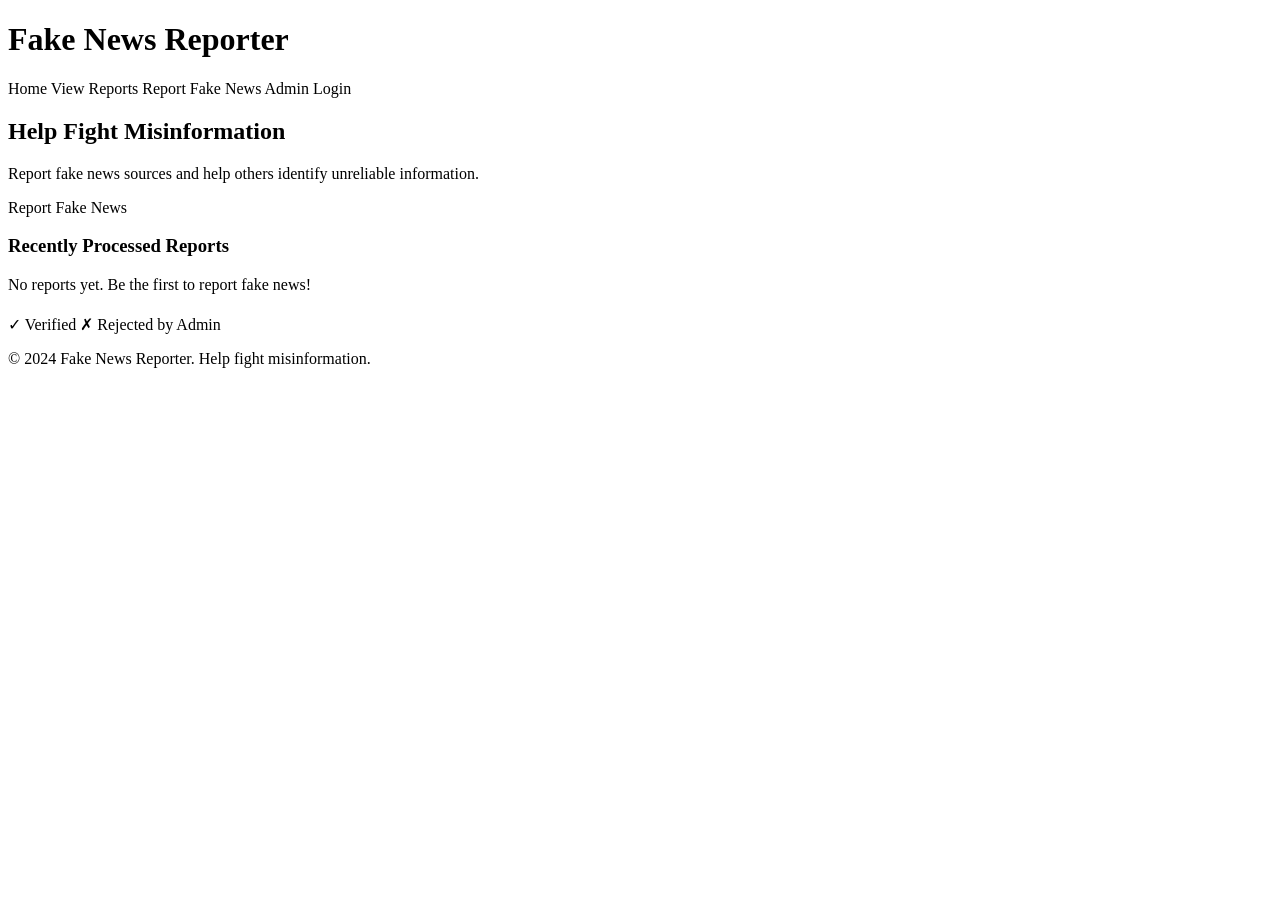
<file: src/main/resources/templates/index.html>
<!DOCTYPE html>
<html xmlns:th="http://www.thymeleaf.org">
<head>
    <meta charset="UTF-8">
    <meta name="viewport" content="width=device-width, initial-scale=1.0">
    <title>Fake News Reporter - Home</title>
    <link rel="stylesheet" th:href="@{/css/style.css}">
</head>
<body>
    <header>
        <div class="container">
            <h1>Fake News Reporter</h1>
            <nav>
                <a th:href="@{/}">Home</a>
                <a th:href="@{/reports}">View Reports</a>
                <a th:href="@{/report}">Report Fake News</a>
                <a th:href="@{/login}">Admin Login</a>
            </nav>
        </div>
    </header>

    <main class="container">
        <div th:if="${successMessage}" class="alert alert-success" th:text="${successMessage}"></div>
        
        <section class="hero">
            <h2>Help Fight Misinformation</h2>
            <p>Report fake news sources and help others identify unreliable information.</p>
            <a th:href="@{/report}" class="btn btn-primary">Report Fake News</a>
        </section>

        <section class="reports-section">
            <h3>Recently Processed Reports</h3>
            <div th:if="${reports.isEmpty()}" class="no-reports">
                <p>No reports yet. Be the first to report fake news!</p>
            </div>

            <div class="reports-grid" th:if="${!reports.isEmpty()}">
                <div class="report-card" th:each="report : ${reports}"
                     th:classappend="${report.rejected ? 'rejected-report' : ''}">
                    <div class="report-header">
                        <span class="category-badge" th:text="${report.category}"></span>
                        <span class="date" th:text="${#temporals.format(report.approved ? report.approvedAt : report.rejectedAt, 'MMM dd, yyyy')}"></span>
                    </div>
                    <h4 th:text="${report.newsSource}"></h4>
                    <p class="url" th:text="${report.url}"></p>
                    <p class="description" th:text="${report.description}"></p>
                    <div class="report-footer">
                        <span class="verified" th:if="${report.approved}">✓ Verified</span>
                        <span class="rejected-badge" th:if="${report.rejected}">✗ Rejected by Admin</span>
                    </div>
                </div>
            </div>
        </section>
    </main>

    <footer>
        <div class="container">
            <p>&copy; 2024 Fake News Reporter. Help fight misinformation.</p>
        </div>
    </footer>
</body>
</html>
</file>
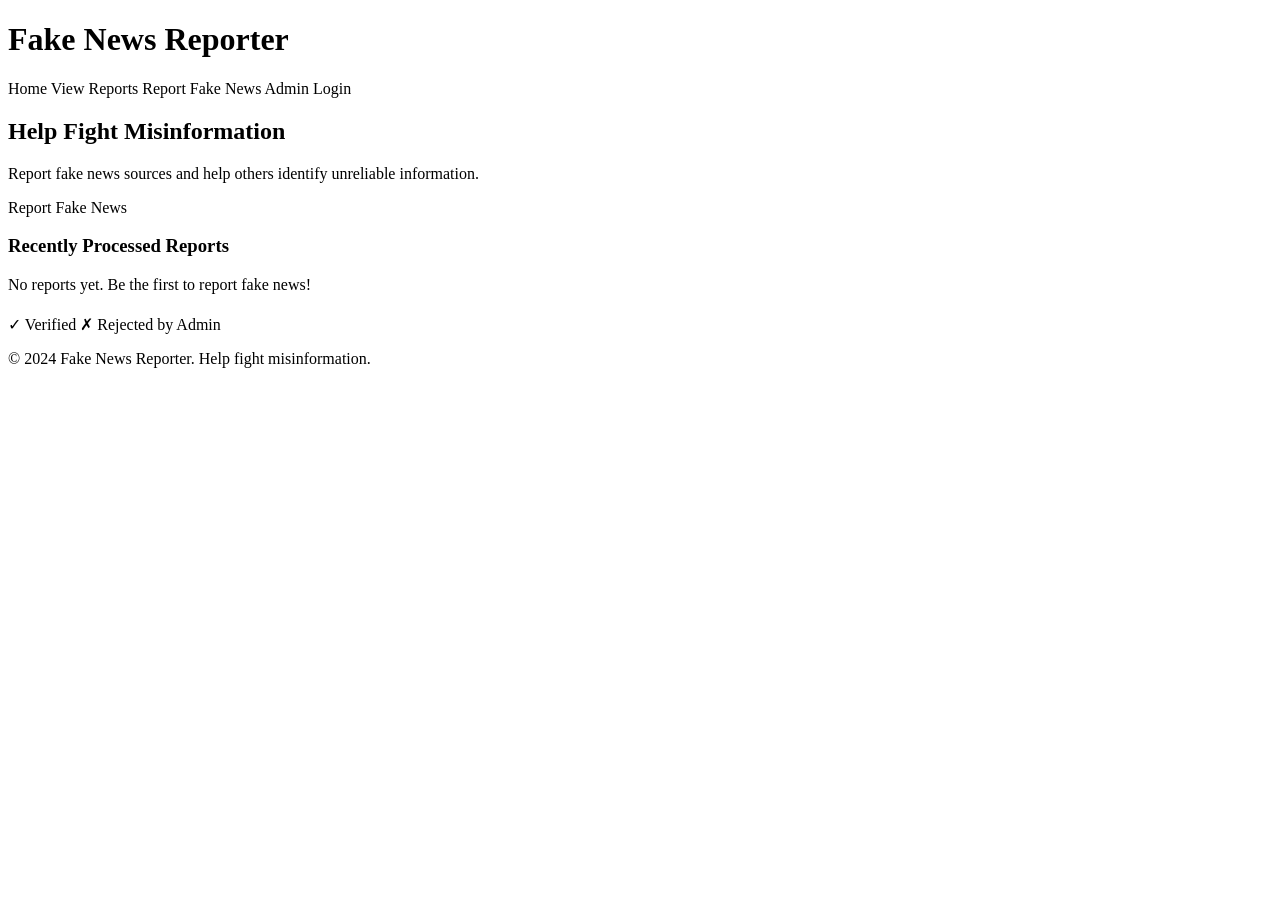
<file: Fake-News-Detection/fake-news-reporter/src/main/resources/templates/index.html>
<!DOCTYPE html>
<!-- Specifică faptul că este un document HTML5 -->

<html xmlns:th="http://www.thymeleaf.org">
<!-- Activează utilizarea atributelor Thymeleaf (th:text, th:if, th:each etc.) -->

<head>

    <meta charset="UTF-8">
    <!-- Permite afișarea corectă a caracterelor speciale (ă, î, ș, ț) -->

    <meta name="viewport" content="width=device-width, initial-scale=1.0">
    <!-- Face pagina responsive pe telefoane și tablete -->

    <title>Fake News Reporter - Home</title>
    <!-- Titlul afișat în tab-ul browserului -->

    <link rel="stylesheet" th:href="@{/css/style.css}">
    <!-- Încarcă fișierul CSS pentru stilizarea paginii -->

</head>

<body>

<header>
    <!-- Antetul paginii -->

    <div class="container">

        <h1>Fake News Reporter</h1>
        <!-- Titlul aplicației -->

        <nav>
            <!-- Meniu de navigare -->

            <a th:href="@{/}">Home</a>
            <!-- Deschide pagina principală -->

            <a th:href="@{/reports}">View Reports</a>
            <!-- Deschide pagina cu toate raportările -->

            <a th:href="@{/report}">Report Fake News</a>
            <!-- Deschide formularul de raportare -->

            <a th:href="@{/login}">Admin Login</a>
            <!-- Deschide pagina de login pentru administrator -->

        </nav>

    </div>

</header>

<main class="container">
    <!-- Conținutul principal al paginii -->

    <div th:if="${successMessage}"
         class="alert alert-success"
         th:text="${successMessage}">
    </div>

    <!--
    Afișează un mesaj de succes dacă există atributul
    successMessage trimis de controller
    -->

    <section class="hero">
        <!-- Secțiunea principală afișată în partea de sus -->

        <h2>Help Fight Misinformation</h2>
        <!-- Titlul principal -->

        <p>
            Report fake news sources and help others identify unreliable information.
        </p>
        <!-- Descriere scurtă a aplicației -->

        <a th:href="@{/report}" class="btn btn-primary">
            Report Fake News
        </a>
        <!-- Buton care deschide formularul de raportare -->

    </section>

    <section class="reports-section">
        <!-- Secțiunea care afișează raportările -->

        <h3>Recently Processed Reports</h3>

        <div th:if="${reports.isEmpty()}" class="no-reports">
            <!-- Se afișează dacă lista reports este goală -->

            <p>
                No reports yet. Be the first to report fake news!
            </p>

        </div>

        <div class="reports-grid"
             th:if="${!reports.isEmpty()}">
            <!-- Se afișează doar dacă există raportări -->

            <div class="report-card"
                 th:each="report : ${reports}"
                 th:classappend="${report.rejected ? 'rejected-report' : ''}">

                <!--
                Pentru fiecare obiect report din lista reports
                creează un card nou.
                Dacă raportarea este respinsă,
                adaugă clasa CSS rejected-report.
                -->

                <div class="report-header">

                        <span class="category-badge"
                              th:text="${report.category}">
                        </span>

                    <!-- Afișează categoria raportării -->

                    <span class="date"
                          th:text="${#temporals.format(report.approved ? report.approvedAt : report.rejectedAt, 'MMM dd, yyyy')}">
                        </span>

                    <!-- Afișează data aprobării sau respingerii -->

                </div>

                <h4 th:text="${report.newsSource}"></h4>
                <!-- Afișează numele sursei știrii -->

                <p class="url"
                   th:text="${report.url}">
                </p>
                <!-- Afișează URL-ul raportat -->

                <p class="description"
                   th:text="${report.description}">
                </p>
                <!-- Afișează descrierea raportării -->

                <div class="report-footer">

                        <span class="verified"
                              th:if="${report.approved}">
                            ✓ Verified
                        </span>

                    <!-- Se afișează dacă raportarea a fost aprobată -->

                    <span class="rejected-badge"
                          th:if="${report.rejected}">
                            ✗ Rejected by Admin
                        </span>

                    <!-- Se afișează dacă raportarea a fost respinsă -->

                </div>

            </div>

        </div>

    </section>

</main>

<footer>
    <!-- Subsolul paginii -->

    <div class="container">

        <p>
            &copy; 2024 Fake News Reporter. Help fight misinformation.
        </p>

    </div>

</footer>

</body>

</html>
</file>
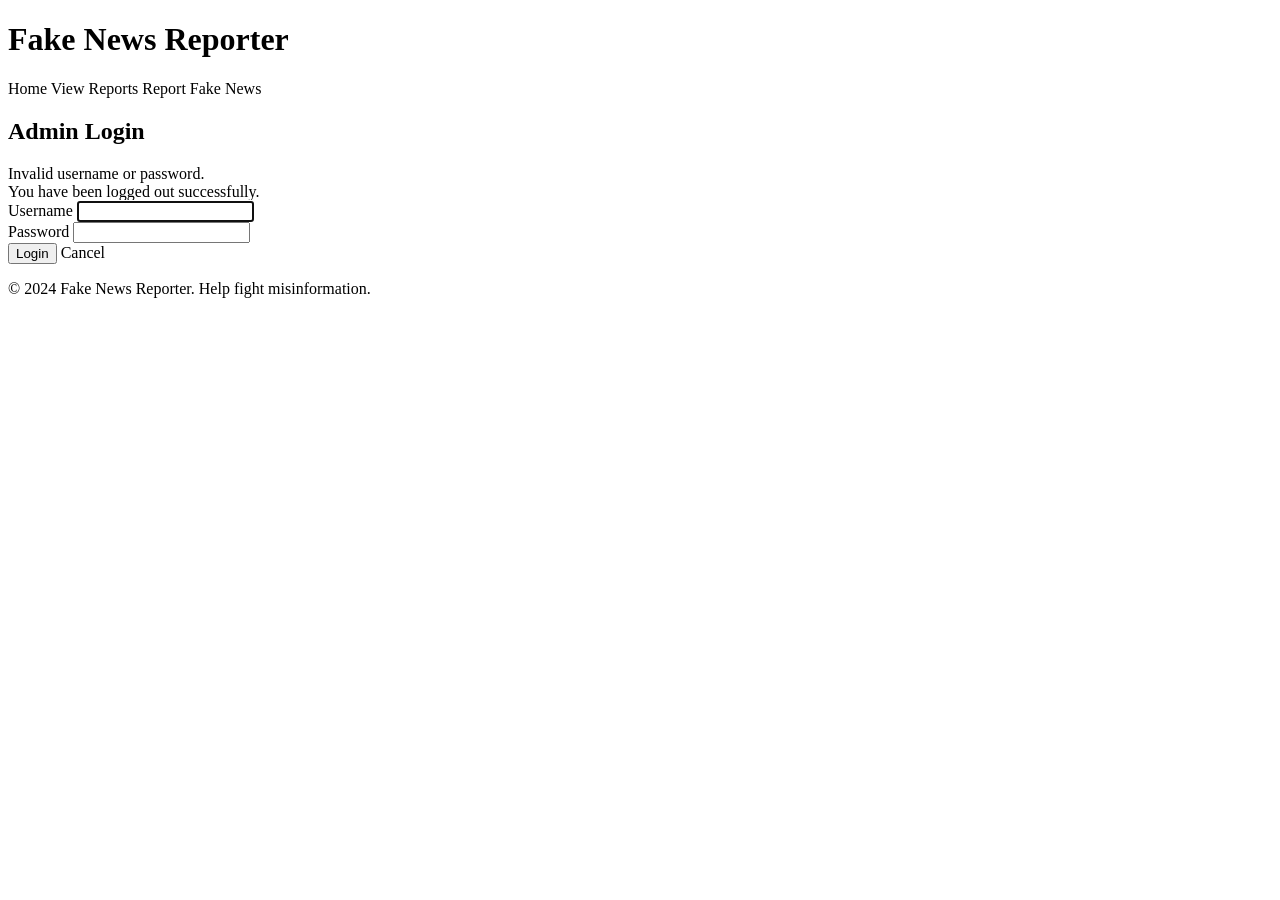
<file: src/main/resources/templates/login.html>
<!DOCTYPE html>
<html xmlns:th="http://www.thymeleaf.org">
<head>
    <meta charset="UTF-8">
    <meta name="viewport" content="width=device-width, initial-scale=1.0">
    <title>Admin Login - Fake News Reporter</title>
    <link rel="stylesheet" th:href="@{/css/style.css}">
</head>
<body>
    <header>
        <div class="container">
            <h1>Fake News Reporter</h1>
            <nav>
                <a th:href="@{/}">Home</a>
                <a th:href="@{/reports}">View Reports</a>
                <a th:href="@{/report}">Report Fake News</a>
            </nav>
        </div>
    </header>

    <main class="container">
        <div class="login-container">
            <h2>Admin Login</h2>
            
            <div th:if="${param.error}" class="alert alert-error">
                Invalid username or password.
            </div>
            
            <div th:if="${param.logout}" class="alert alert-success">
                You have been logged out successfully.
            </div>

            <form th:action="@{/login}" method="post">
                <div class="form-group">
                    <label for="username">Username</label>
                    <input type="text" id="username" name="username" required autofocus>
                </div>

                <div class="form-group">
                    <label for="password">Password</label>
                    <input type="password" id="password" name="password" required>
                </div>

                <div class="form-actions">
                    <button type="submit" class="btn btn-primary">Login</button>
                    <a th:href="@{/}" class="btn btn-secondary">Cancel</a>
                </div>
            </form>
        </div>
    </main>

    <footer>
        <div class="container">
            <p>&copy; 2024 Fake News Reporter. Help fight misinformation.</p>
        </div>
    </footer>
</body>
</html>
</file>
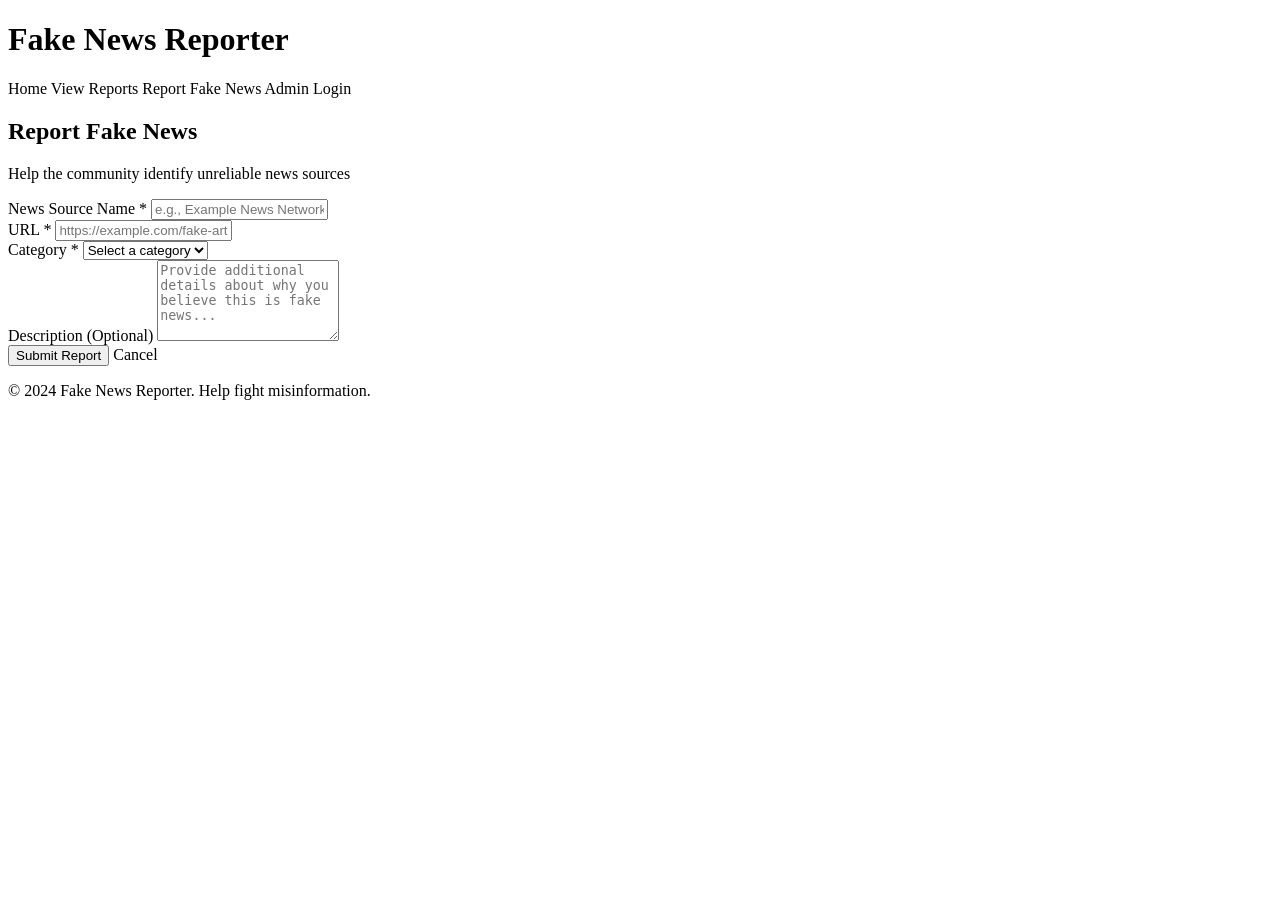
<file: src/main/resources/templates/report-form.html>
<!DOCTYPE html>
<html xmlns:th="http://www.thymeleaf.org">
<head>
    <meta charset="UTF-8">
    <meta name="viewport" content="width=device-width, initial-scale=1.0">
    <title>Report Fake News</title>
    <link rel="stylesheet" th:href="@{/css/style.css}">
</head>
<body>
    <header>
        <div class="container">
            <h1>Fake News Reporter</h1>
            <nav>
                <a th:href="@{/}">Home</a>
                <a th:href="@{/reports}">View Reports</a>
                <a th:href="@{/report}">Report Fake News</a>
                <a th:href="@{/login}">Admin Login</a>
            </nav>
        </div>
    </header>

    <main class="container">
        <div class="form-container">
            <h2>Report Fake News</h2>
            <p class="subtitle">Help the community identify unreliable news sources</p>

            <form th:action="@{/report}" th:object="${reportForm}" method="post">
                <div class="form-group">
                    <label for="newsSource">News Source Name *</label>
                    <input type="text" id="newsSource" th:field="*{newsSource}" 
                           placeholder="e.g., Example News Network" required>
                    <span class="error" th:if="${#fields.hasErrors('newsSource')}" 
                          th:errors="*{newsSource}"></span>
                </div>

                <div class="form-group">
                    <label for="url">URL *</label>
                    <input type="url" id="url" th:field="*{url}" 
                           placeholder="https://example.com/fake-article" required>
                    <span class="error" th:if="${#fields.hasErrors('url')}" 
                          th:errors="*{url}"></span>
                </div>

                <div class="form-group">
                    <label for="category">Category *</label>
                    <select id="category" th:field="*{category}" required>
                        <option value="">Select a category</option>
                        <option value="Politics">Politics</option>
                        <option value="Health">Health</option>
                        <option value="Science">Science</option>
                        <option value="Technology">Technology</option>
                        <option value="Entertainment">Entertainment</option>
                        <option value="Finance">Finance</option>
                        <option value="Other">Other</option>
                    </select>
                    <span class="error" th:if="${#fields.hasErrors('category')}" 
                          th:errors="*{category}"></span>
                </div>

                <div class="form-group">
                    <label for="description">Description (Optional)</label>
                    <textarea id="description" th:field="*{description}" rows="5" 
                              placeholder="Provide additional details about why you believe this is fake news..."></textarea>
                </div>

                <div class="form-actions">
                    <button type="submit" class="btn btn-primary">Submit Report</button>
                    <a th:href="@{/}" class="btn btn-secondary">Cancel</a>
                </div>
            </form>
        </div>
    </main>

    <footer>
        <div class="container">
            <p>&copy; 2024 Fake News Reporter. Help fight misinformation.</p>
        </div>
    </footer>
</body>
</html>
</file>
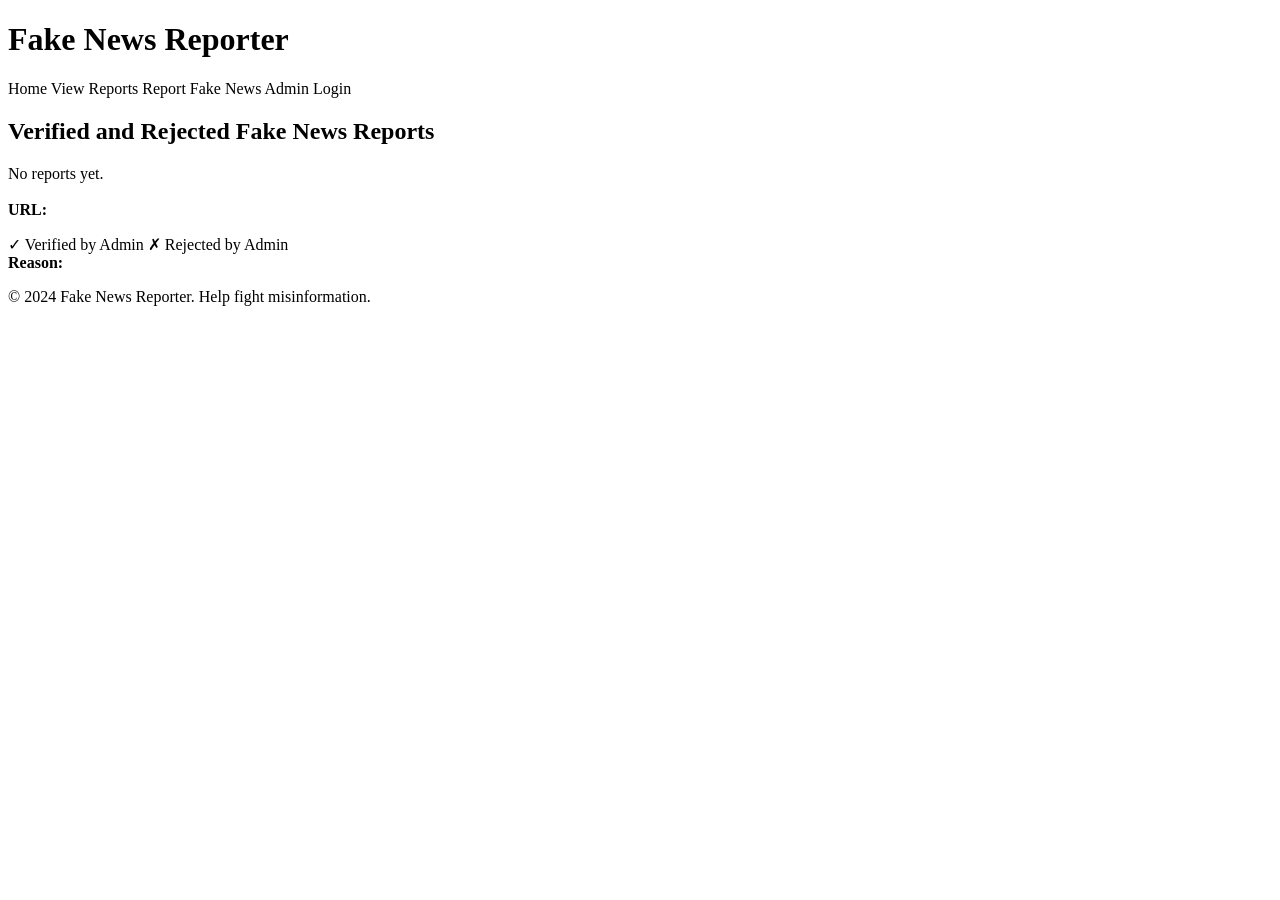
<file: src/main/resources/templates/reports.html>
<!DOCTYPE html>
<html xmlns:th="http://www.thymeleaf.org">
<head>
    <meta charset="UTF-8">
    <meta name="viewport" content="width=device-width, initial-scale=1.0">
    <title>All Reports - Fake News Reporter</title>
    <link rel="stylesheet" th:href="@{/css/style.css}">
</head>
<body>
    <header>
        <div class="container">
            <h1>Fake News Reporter</h1>
            <nav>
                <a th:href="@{/}">Home</a>
                <a th:href="@{/reports}">View Reports</a>
                <a th:href="@{/report}">Report Fake News</a>
                <a th:href="@{/login}">Admin Login</a>
            </nav>
        </div>
    </header>

    <main class="container">
        <h2>Verified and Rejected Fake News Reports</h2>

        <div th:if="${reports.isEmpty()}" class="no-reports">
            <p>No reports yet.</p>
        </div>

        <div class="reports-list" th:if="${!reports.isEmpty()}">
            <div class="report-card" th:each="report : ${reports}"
                 th:classappend="${report.rejected ? 'rejected-report' : ''}">
                <div class="report-header">
                    <span class="category-badge" th:text="${report.category}"></span>
                    <span class="date" th:text="${#temporals.format(report.approved ? report.approvedAt : report.rejectedAt, 'MMM dd, yyyy')}"></span>
                </div>
                <h3 th:text="${report.newsSource}"></h3>
                <p class="url">
                    <strong>URL:</strong>
                    <a th:href="${report.url}" target="_blank" rel="noopener noreferrer" th:text="${report.url}"></a>
                </p>
                <p class="description" th:text="${report.description}"></p>
                <div class="report-footer">
                    <span class="verified" th:if="${report.approved}">✓ Verified by Admin</span>
                    <span class="rejected-badge" th:if="${report.rejected}">✗ Rejected by Admin</span>
                    <div class="rejection-reason-user" th:if="${report.rejected and report.rejectionReason != null and !report.rejectionReason.isEmpty()}">
                        <strong>Reason:</strong> <span th:text="${report.rejectionReason}"></span>
                    </div>
                </div>
            </div>
        </div>
    </main>

    <footer>
        <div class="container">
            <p>&copy; 2024 Fake News Reporter. Help fight misinformation.</p>
        </div>
    </footer>
</body>
</html>
</file>
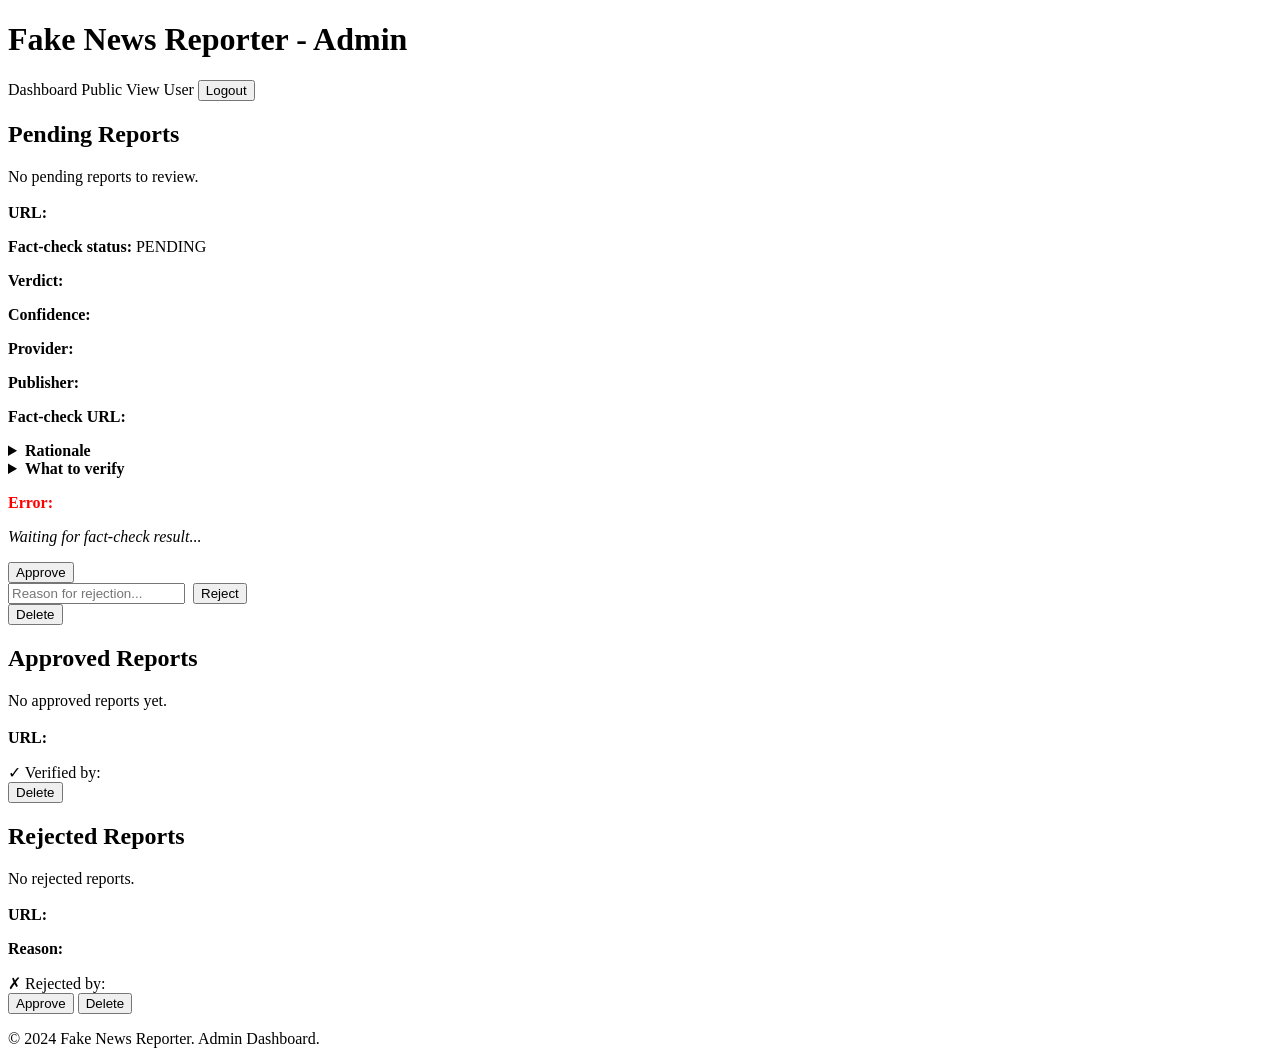
<file: src/main/resources/templates/admin/dashboard.html>
<!DOCTYPE html>
<html xmlns:th="http://www.thymeleaf.org" 
      xmlns:sec="http://www.thymeleaf.org/extras/spring-security">
<head>
    <meta charset="UTF-8">
    <meta name="viewport" content="width=device-width, initial-scale=1.0">
    <title>Admin Dashboard - Fake News Reporter</title>
    <link rel="stylesheet" th:href="@{/css/style.css}">
</head>
<body>
    <header>
        <div class="container">
            <h1>Fake News Reporter - Admin</h1>
            <nav>
                <a th:href="@{/admin/dashboard}">Dashboard</a>
                <a th:href="@{/}">Public View</a>
                <span sec:authentication="name">User</span>
                <form th:action="@{/logout}" method="post" style="display: inline;">
                    <button type="submit" class="btn-link">Logout</button>
                </form>
            </nav>
        </div>
    </header>

    <main class="container">
        <div th:if="${successMessage}" class="alert alert-success" th:text="${successMessage}"></div>
        
        <section class="admin-section">
            <h2>Pending Reports</h2>
            <div th:if="${pendingReports.isEmpty()}" class="no-reports">
                <p>No pending reports to review.</p>
            </div>
            
            <div class="admin-reports-list" th:if="${!pendingReports.isEmpty()}">
                <div class="admin-report-card" th:each="report : ${pendingReports}">
                    <div class="report-header">
                        <span class="category-badge" th:text="${report.category}"></span>
                        <span class="date" th:text="${#temporals.format(report.reportedAt, 'MMM dd, yyyy HH:mm')}"></span>
                    </div>
                    <h3 th:text="${report.newsSource}"></h3>
                    <p class="url">
                        <strong>URL:</strong> 
                        <a th:href="${report.url}" target="_blank" rel="noopener noreferrer" th:text="${report.url}"></a>
                    </p>
                    <p class="description" th:text="${report.description}"></p>

                    <div class="factcheck-box">
                        <p><strong>Fact-check status:</strong>
                            <span th:text="${report.factCheckStatus}">PENDING</span>
                        </p>

                        <div th:if="${report.factCheckStatus == 'DONE'}">
                            <p><strong>Verdict:</strong>
                                <span th:text="${report.factCheckVerdict}"></span>
                            </p>

                            <p th:if="${report.factCheckConfidence != null}">
                                <strong>Confidence:</strong>
                                <span th:text="${report.factCheckConfidence}"></span>
                            </p>

                            <p><strong>Provider:</strong>
                                <span th:text="${report.factCheckProvider}"></span>
                            </p>

                            <p th:if="${report.factCheckPublisher != null}">
                                <strong>Publisher:</strong>
                                <span th:text="${report.factCheckPublisher}"></span>
                            </p>

                            <p th:if="${report.factCheckUrl != null}">
                                <strong>Fact-check URL:</strong>
                                <a th:href="${report.factCheckUrl}" target="_blank"
                                   th:text="${report.factCheckUrl}"></a>
                            </p>

                            <details th:if="${report.factCheckRationale != null}">
                                <summary><strong>Rationale</strong></summary>
                                <p th:text="${report.factCheckRationale}"></p>
                            </details>

                            <details th:if="${report.factCheckWhatToVerify != null}">
                                <summary><strong>What to verify</strong></summary>
                                <p th:text="${report.factCheckWhatToVerify}"></p>
                            </details>
                        </div>

                        <div th:if="${report.factCheckStatus == 'FAILED'}">
                            <p style="color: red;">
                                <strong>Error:</strong>
                                <span th:text="${report.factCheckErrorMessage}"></span>
                            </p>
                        </div>

                        <div th:if="${report.factCheckStatus != 'DONE' and report.factCheckStatus != 'FAILED'}">
                            <p><em>Waiting for fact-check result...</em></p>
                        </div>
                    </div>

                    <div class="admin-actions">
                        <form th:action="@{/admin/approve/{id}(id=${report.id})}" method="post" style="display: inline;">
                            <button type="submit" class="btn btn-success"
                                    th:disabled="${report.factCheckStatus == null or #strings.trim(report.factCheckStatus).toUpperCase() != 'DONE'}">
                                Approve
                            </button>
                        </form>
                        <form th:action="@{/admin/reject/{id}(id=${report.id})}" method="post" style="display: flex; gap: 8px; align-items: center;">
                            <input type="text" name="reason" class="form-control" placeholder="Reason for rejection..." required>
                            <button type="submit" class="btn btn-warning"
                                    th:disabled="${report.factCheckStatus == null or #strings.trim(report.factCheckStatus).toUpperCase() != 'DONE'}">
                                Reject
                            </button>
                        </form>
                        <form th:action="@{/admin/delete/{id}(id=${report.id})}" method="post" style="display: inline;">
                            <button type="submit" class="btn btn-danger"
                                    onclick="return confirm('Are you sure you want to delete this report?');">Delete</button>
                        </form>
                    </div>
                </div>
            </div>
        </section>

        <section class="admin-section">
            <h2>Approved Reports</h2>
            <div th:if="${approvedReports.isEmpty()}" class="no-reports">
                <p>No approved reports yet.</p>
            </div>
            
            <div class="admin-reports-list" th:if="${!approvedReports.isEmpty()}">
                <div class="admin-report-card approved" th:each="report : ${approvedReports}">
                    <div class="report-header">
                        <span class="category-badge" th:text="${report.category}"></span>
                        <span class="date" th:text="${#temporals.format(report.approvedAt, 'MMM dd, yyyy HH:mm')}"></span>
                    </div>
                    <h3 th:text="${report.newsSource}"></h3>
                    <p class="url">
                        <strong>URL:</strong> 
                        <a th:href="${report.url}" target="_blank" rel="noopener noreferrer" th:text="${report.url}"></a>
                    </p>
                    <p class="description" th:text="${report.description}"></p>
                    <div class="report-footer">
                        <span class="verified">✓ Verified by: <span th:text="${report.approvedBy}"></span></span>
                    </div>
                    <div class="admin-actions">
                        <form th:action="@{/admin/delete/{id}(id=${report.id})}" method="post" style="display: inline;">
                            <button type="submit" class="btn btn-danger btn-sm" 
                                    onclick="return confirm('Are you sure you want to delete this report?');">Delete</button>
                        </form>
                    </div>
                </div>
            </div>
        </section>

        <section class="admin-section">
            <h2>Rejected Reports</h2>
            <div th:if="${rejectedReports.isEmpty()}" class="no-reports">
                <p>No rejected reports.</p>
            </div>

            <div class="admin-reports-list" th:if="${!rejectedReports.isEmpty()}">
                <div class="admin-report-card rejected" th:each="report : ${rejectedReports}">
                    <div class="report-header">
                        <span class="category-badge" th:text="${report.category}"></span>
                        <span class="date" th:text="${#temporals.format(report.rejectedAt, 'MMM dd, yyyy HH:mm')}"></span>
                    </div>
                    <h3 th:text="${report.newsSource}"></h3>
                    <p class="url">
                        <strong>URL:</strong>
                        <a th:href="${report.url}" target="_blank" rel="noopener noreferrer" th:text="${report.url}"></a>
                    </p>
                    <p class="description" th:text="${report.description}"></p>
                    <p class="rejection-reason" th:if="${report.rejectionReason != null and !report.rejectionReason.isEmpty()}">
                        <strong>Reason:</strong> <span th:text="${report.rejectionReason}"></span>
                    </p>
                    <div class="report-footer">
                        <span class="rejected-badge">✗ Rejected by: <span th:text="${report.rejectedBy}"></span></span>
                    </div>
                    <div class="admin-actions">
                        <form th:action="@{/admin/approve/{id}(id=${report.id})}" method="post" style="display: inline;">
                            <button type="submit" class="btn btn-success"
                                    th:disabled="${report.factCheckStatus == null or #strings.trim(report.factCheckStatus).toUpperCase() != 'DONE'}">
                                Approve
                            </button>
                        </form>
                        <form th:action="@{/admin/delete/{id}(id=${report.id})}" method="post" style="display: inline;">
                            <button type="submit" class="btn btn-danger btn-sm"
                                    onclick="return confirm('Are you sure you want to delete this report?');">Delete</button>
                        </form>
                    </div>
                </div>
            </div>
        </section>
    </main>

    <footer>
        <div class="container">
            <p>&copy; 2024 Fake News Reporter. Admin Dashboard.</p>
        </div>
    </footer>
</body>
</html>
</file>
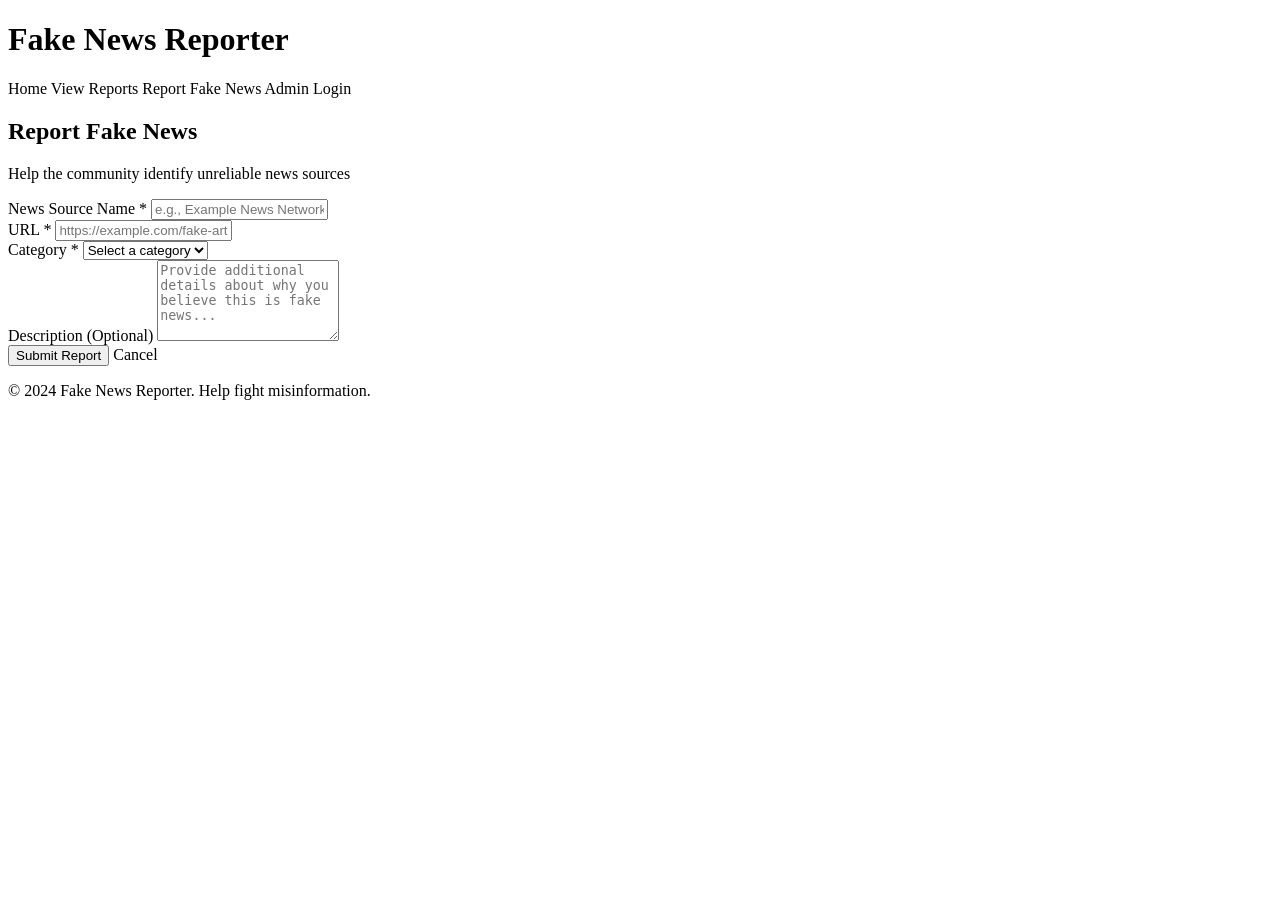
<file: Fake-News-Detection/fake-news-reporter/src/main/resources/templates/report-form.html>
<!DOCTYPE html>
<html xmlns:th="http://www.thymeleaf.org">
<head>
    <meta charset="UTF-8">
    <meta name="viewport" content="width=device-width, initial-scale=1.0">
    <title>Report Fake News</title>
    <link rel="stylesheet" th:href="@{/css/style.css}">
</head>
<body>
    <header>
        <div class="container">
            <h1>Fake News Reporter</h1>
            <nav>
                <a th:href="@{/}">Home</a>
                <a th:href="@{/reports}">View Reports</a>
                <a th:href="@{/report}">Report Fake News</a>
                <a th:href="@{/login}">Admin Login</a>
            </nav>
        </div>
    </header>

    <main class="container">
        <div class="form-container">
            <h2>Report Fake News</h2>
            <p class="subtitle">Help the community identify unreliable news sources</p>

            <form th:action="@{/report}" th:object="${reportForm}" method="post">
                <div class="form-group">
                    <label for="newsSource">News Source Name *</label>
                    <input type="text" id="newsSource" th:field="*{newsSource}" 
                           placeholder="e.g., Example News Network" required>
                    <span class="error" th:if="${#fields.hasErrors('newsSource')}" 
                          th:errors="*{newsSource}"></span>
                </div>

                <div class="form-group">
                    <label for="url">URL *</label>
                    <input type="url" id="url" th:field="*{url}" 
                           placeholder="https://example.com/fake-article" required>
                    <span class="error" th:if="${#fields.hasErrors('url')}" 
                          th:errors="*{url}"></span>
                </div>

                <div class="form-group">
                    <label for="category">Category *</label>
                    <select id="category" th:field="*{category}" required>
                        <option value="">Select a category</option>
                        <option value="Politics">Politics</option>
                        <option value="Health">Health</option>
                        <option value="Science">Science</option>
                        <option value="Technology">Technology</option>
                        <option value="Entertainment">Entertainment</option>
                        <option value="Finance">Finance</option>
                        <option value="Other">Other</option>
                    </select>
                    <span class="error" th:if="${#fields.hasErrors('category')}" 
                          th:errors="*{category}"></span>
                </div>

                <div class="form-group">
                    <label for="description">Description (Optional)</label>
                    <textarea id="description" th:field="*{description}" rows="5" 
                              placeholder="Provide additional details about why you believe this is fake news..."></textarea>
                </div>

                <div class="form-actions">
                    <button type="submit" class="btn btn-primary">Submit Report</button>
                    <a th:href="@{/}" class="btn btn-secondary">Cancel</a>
                </div>
            </form>
        </div>
    </main>

    <footer>
        <div class="container">
            <p>&copy; 2024 Fake News Reporter. Help fight misinformation.</p>
        </div>
    </footer>
    <script>
        document.addEventListener("DOMContentLoaded", function () {

            const category = document.getElementById("category");
            const newsSource = document.getElementById("newsSource");

            // Restaurare valori salvate
            const savedCategory = localStorage.getItem("selectedCategory");
            const savedSource = localStorage.getItem("newsSource");

            if(savedCategory){
                category.value = savedCategory;
            }

            if(savedSource){
                newsSource.value = savedSource;
            }

            // Salvare categorie
            category.addEventListener("change", function() {
                localStorage.setItem("selectedCategory", category.value);
            });

            // Salvare sursă
            newsSource.addEventListener("input", function() {
                localStorage.setItem("newsSource", newsSource.value);
            });

        });
    </script>
</body>
</html>
</file>
